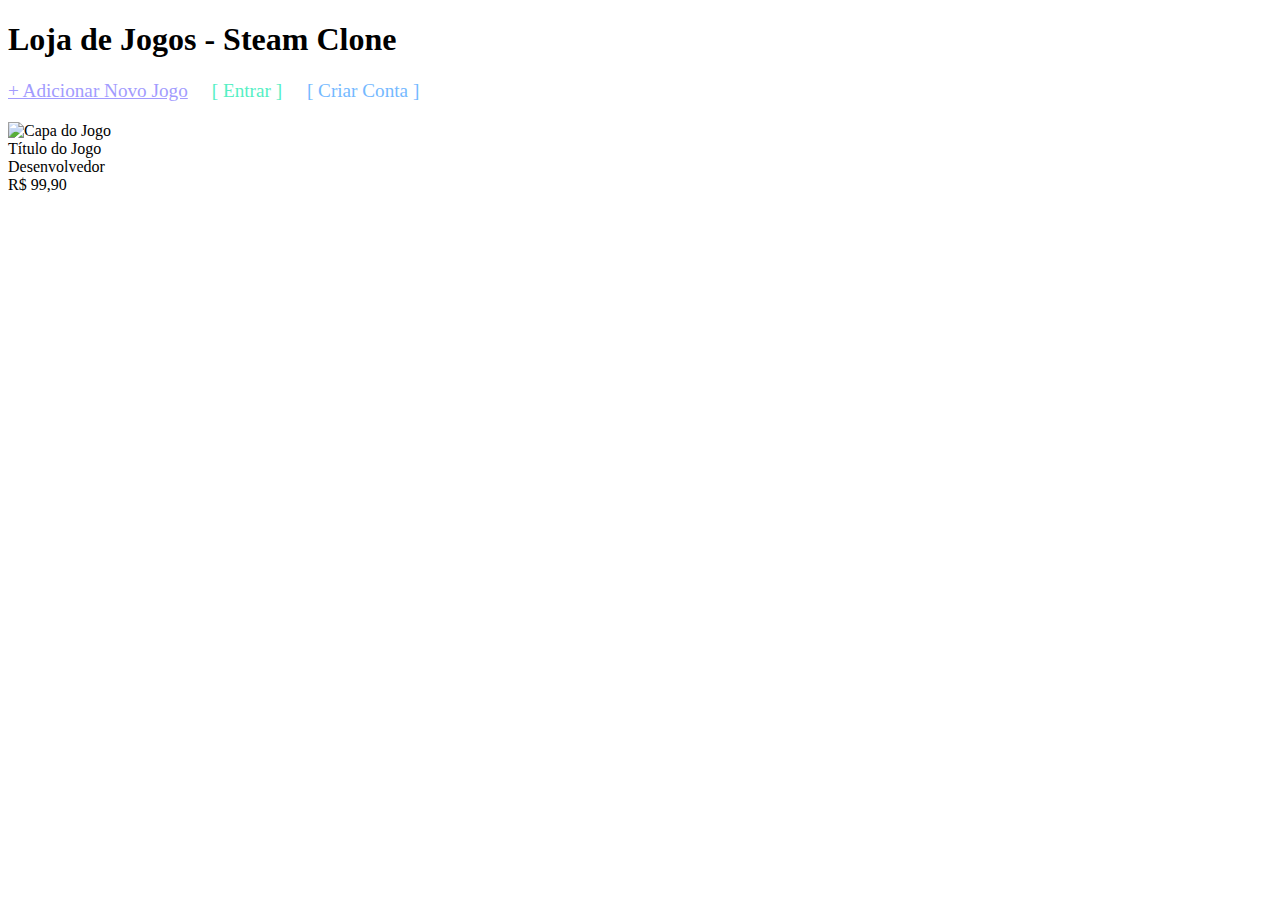
<file: src/main/resources/templates/index.html>
<!DOCTYPE html>
<html lang="pt-br" xmlns:th="http://www.thymeleaf.org">
<head>
    <meta charset="UTF-8">
    <title>Steam Clone</title>
    <link rel="stylesheet" th:href="@{/css/style.css}">
</head>
<body>

    <h1>Loja de Jogos - Steam Clone</h1>
    
    <a href="/jogos/novo" style="color: #a29bfe; font-size: 1.2em; margin-bottom: 20px; display: inline-block;">
        + Adicionar Novo Jogo
    </a>

    <a href="/login" style="color: #55efc4; font-size: 1.2em; margin-left: 20px; text-decoration: none;">
        [ Entrar ]
    </a>
    
    <a href="/registrar" style="color: #74b9ff; font-size: 1.2em; margin-left: 20px; text-decoration: none;">
        [ Criar Conta ]
    </a>

    <div class="game-grid">
        
        <div class="game-card" th:each="jogo : ${jogos}">
            
            <img th:src="${jogo.urlCapa}" alt="Capa do Jogo">
            
            <div class="game-details">
                <div class="game-title" th:text="${jogo.titulo}">Título do Jogo</div>
                <div class="game-dev" th:text="${jogo.desenvolvedor}">Desenvolvedor</div>
                
                <div class="game-price" th:text="${'R$ ' + #numbers.formatDecimal(jogo.preco, 1, 'POINT', 2, 'COMMA')}">
                    R$ 99,90
                </div>
            </div>
        </div>
        
    </div>

</body>
</html>
</file>
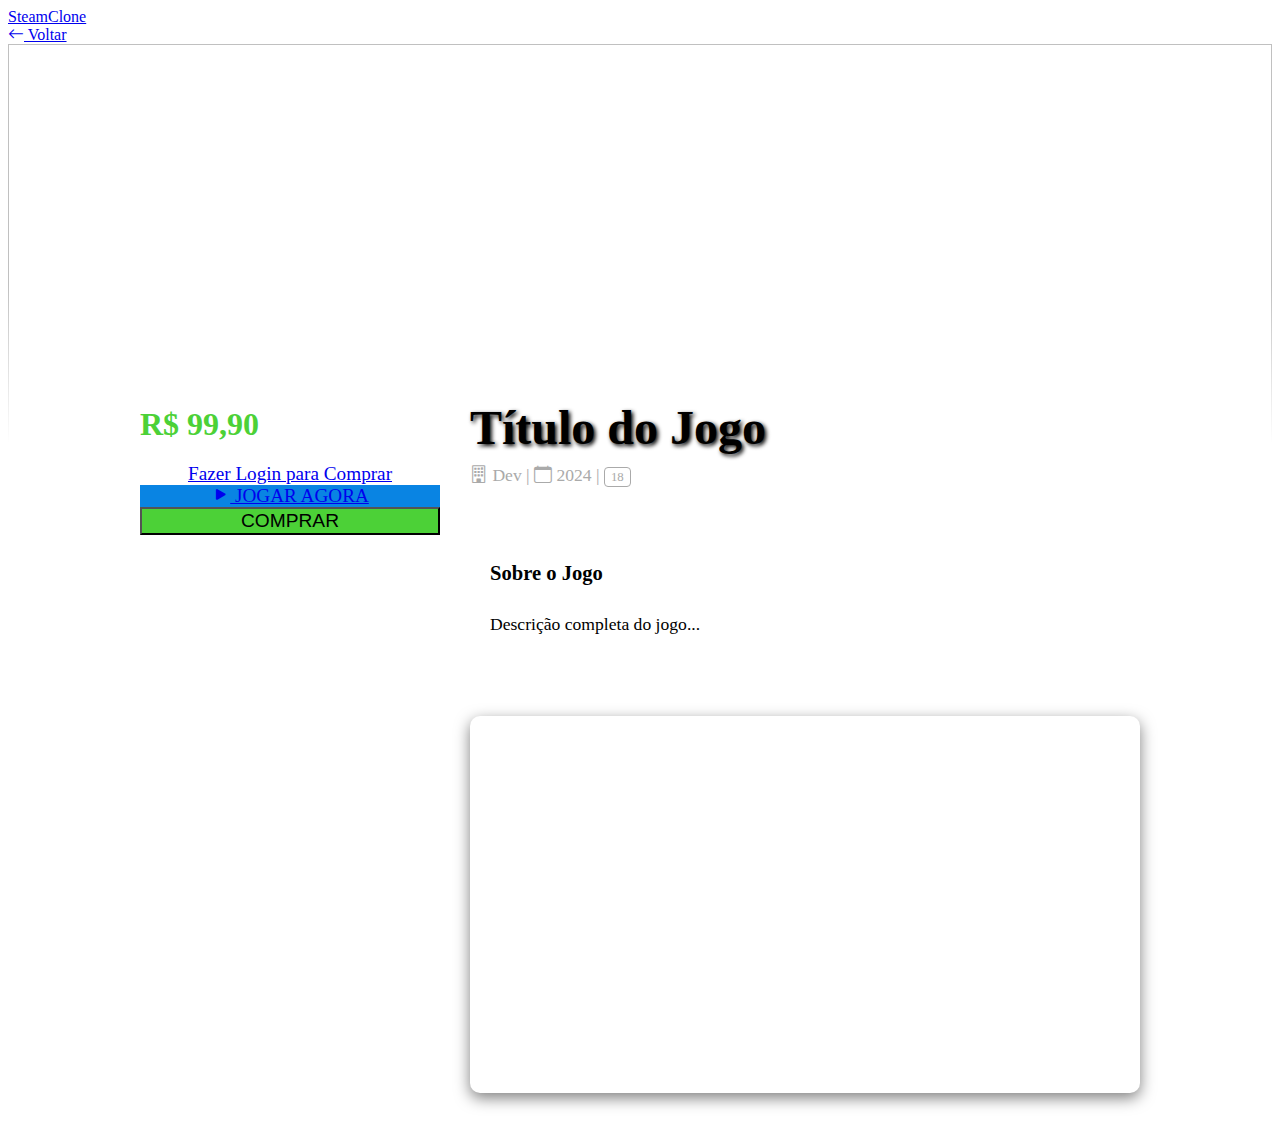
<file: src/main/resources/templates/detalhes.html>
<!DOCTYPE html>
<html lang="pt-br" xmlns:th="http://www.thymeleaf.org">
<head>
    <meta charset="UTF-8">
    <title th:text="${jogo.titulo} + ' - SteamClone'">Detalhes</title>
    <link rel="stylesheet" th:href="@{/css/style.css}">
    <link rel="stylesheet" href="https://cdn.jsdelivr.net/npm/bootstrap-icons@1.11.3/font/bootstrap-icons.min.css">
    <style>
        /* CSS Específico desta página para ficar bonitão */
        .game-banner {
            width: 100%;
            height: 400px;
            object-fit: cover;
            mask-image: linear-gradient(to bottom, black 60%, transparent 100%);
            -webkit-mask-image: linear-gradient(to bottom, black 60%, transparent 100%);
        }
        .content-wrapper {
            max-width: 1000px;
            margin: -100px auto 0; /* Puxa para cima da imagem */
            padding: 20px;
            position: relative;
            z-index: 10;
        }
        .header-grid {
            display: grid;
            grid-template-columns: 300px 1fr;
            gap: 30px;
        }
        .cover-img {
            width: 100%;
            border-radius: 10px;
            box-shadow: 0 10px 30px rgba(0,0,0,0.8);
        }
        .game-info h1 { font-size: 3rem; margin-bottom: 10px; text-shadow: 2px 2px 4px #000; }
        .meta-info { color: #aaa; margin-bottom: 20px; font-size: 1.1rem; }
        .price-tag {
            font-size: 2rem;
            color: #4cd137;
            font-weight: bold;
            margin-bottom: 20px;
            display: block;
        }
        .desc-box {
            background: rgba(255,255,255,0.05);
            padding: 20px;
            border-radius: 10px;
            margin-top: 30px;
            line-height: 1.6;
            font-size: 1.1rem;
        }
        .video-container {
            margin-top: 40px;
            position: relative;
            padding-bottom: 56.25%; /* 16:9 */
            height: 0;
            overflow: hidden;
            border-radius: 10px;
            box-shadow: 0 5px 15px rgba(0,0,0,0.5);
        }
        .video-container iframe {
            position: absolute;
            top: 0; left: 0; width: 100%; height: 100%;
        }
    </style>
</head>
<body>

    <nav class="navbar">
        <a href="/" class="logo">Steam<span>Clone</span></a>
        <div class="nav-links">
            <a href="/" class="nav-btn"><i class="bi bi-arrow-left"></i> Voltar</a>
        </div>
    </nav>

    <img th:src="${jogo.urlCapa}" class="game-banner">

    <div class="content-wrapper">
        <div class="header-grid">
            
            <div>
                <img th:src="${jogo.urlCapa}" class="cover-img">
                
                <div style="margin-top: 20px;">
                    <span class="price-tag" th:text="'R$ ' + ${#numbers.formatDecimal(jogo.preco, 1, 'POINT', 2, 'COMMA')}">R$ 99,90</span>

                    <div th:if="${currentUser == null}">
                        <a href="/login" class="btn-primary" style="width: 100%; display: block; text-align: center; font-size: 1.2rem;">Fazer Login para Comprar</a>
                    </div>

                    <div th:if="${currentUser != null}">
                        <a th:if="${possuiJogo}" href="#" class="btn-primary" style="width: 100%; display: block; text-align: center; background-color: #0984e3; font-size: 1.2rem;">
                            <i class="bi bi-play-fill"></i> JOGAR AGORA
                        </a>

                        <form th:unless="${possuiJogo}" th:action="@{/comprar/{id}(id=${jogo.id})}" method="post">
                            <button type="submit" class="btn-primary" style="width: 100%; background-color: #4cd137; color: #000; font-size: 1.2rem;">
                                COMPRAR
                            </button>
                        </form>
                    </div>
                </div>
            </div>

            <div class="game-info">
                <h1 th:text="${jogo.titulo}">Título do Jogo</h1>
                
                <div class="meta-info">
                    <i class="bi bi-building"></i> <span th:text="${jogo.desenvolvedor}">Dev</span> | 
                    <i class="bi bi-calendar"></i> <span th:text="${jogo.dataLancamento}">2024</span> |
                    <span style="border: 1px solid #aaa; padding: 2px 6px; border-radius: 4px; font-size: 0.8rem;" th:text="${jogo.classificacaoIndicativa} + ' ANOS'">18</span>
                </div>

                <div class="desc-box">
                    <h3>Sobre o Jogo</h3>
                    <p th:text="${jogo.descricao}">Descrição completa do jogo...</p>
                </div>

                <div class="video-container" th:if="${jogo.urlTrailer != null}">
                    <iframe th:src="${jogo.urlTrailer.replace('watch?v=', 'embed/')}" 
                            title="Trailer" frameborder="0" allow="accelerometer; autoplay; clipboard-write; encrypted-media; gyroscope; picture-in-picture" allowfullscreen></iframe>
                </div>
            </div>

        </div>
    </div>

</body>
</html>
</file>
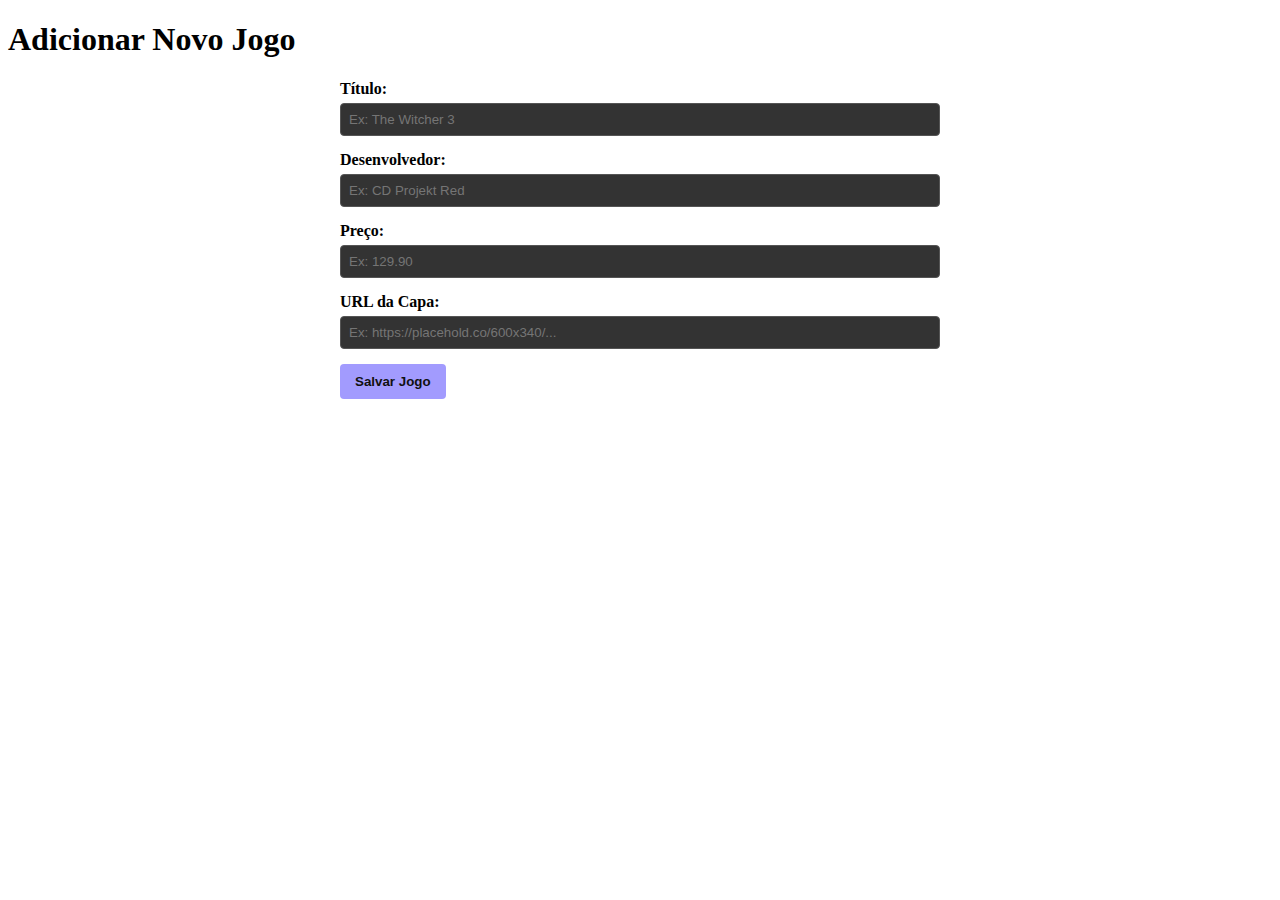
<file: src/main/resources/templates/form-jogo.html>
<!DOCTYPE html>
<html lang="pt-br" xmlns:th="http://www.thymeleaf.org">
<head>
    <meta charset="UTF-8">
    <title>Adicionar Jogo</title>
    <link rel="stylesheet" th:href="@{/css/style.css}">
    <style>
        /* CSS extra para o formulário */
        form { max-width: 600px; margin: 0 auto; }
        div { margin-bottom: 15px; }
        label { display: block; margin-bottom: 5px; font-weight: bold; }
        input { width: 100%; padding: 8px; background: #333; color: #eee; border: 1px solid #555; border-radius: 4px; box-sizing: border-box; }
        button { background: #a29bfe; color: #111; padding: 10px 15px; border: none; border-radius: 4px; cursor: pointer; font-weight: bold; }
    </style>
</head>
<body>
    <h1>Adicionar Novo Jogo</h1>

    <form th:action="@{/jogos/salvar}" th:object="${jogo}" method="post">
    
        <div>
            <label for="titulo">Título:</label>
            <input type="text" th:field="*{titulo}" placeholder="Ex: The Witcher 3">
        </div>
        
        <div>
            <label for="desenvolvedor">Desenvolvedor:</label>
            <input type="text" th:field="*{desenvolvedor}" placeholder="Ex: CD Projekt Red">
        </div>

        <div>
            <label for="preco">Preço:</label>
            <input type="number" step="0.01" th:field="*{preco}" placeholder="Ex: 129.90">
        </div>
        
        <div>
            <label for="urlCapa">URL da Capa:</label>
            <input type="text" th:field="*{urlCapa}" placeholder="Ex: https://placehold.co/600x340/...">
        </div>
        
        <button type="submit">Salvar Jogo</button>
    </form>
</body>
</html>
</file>
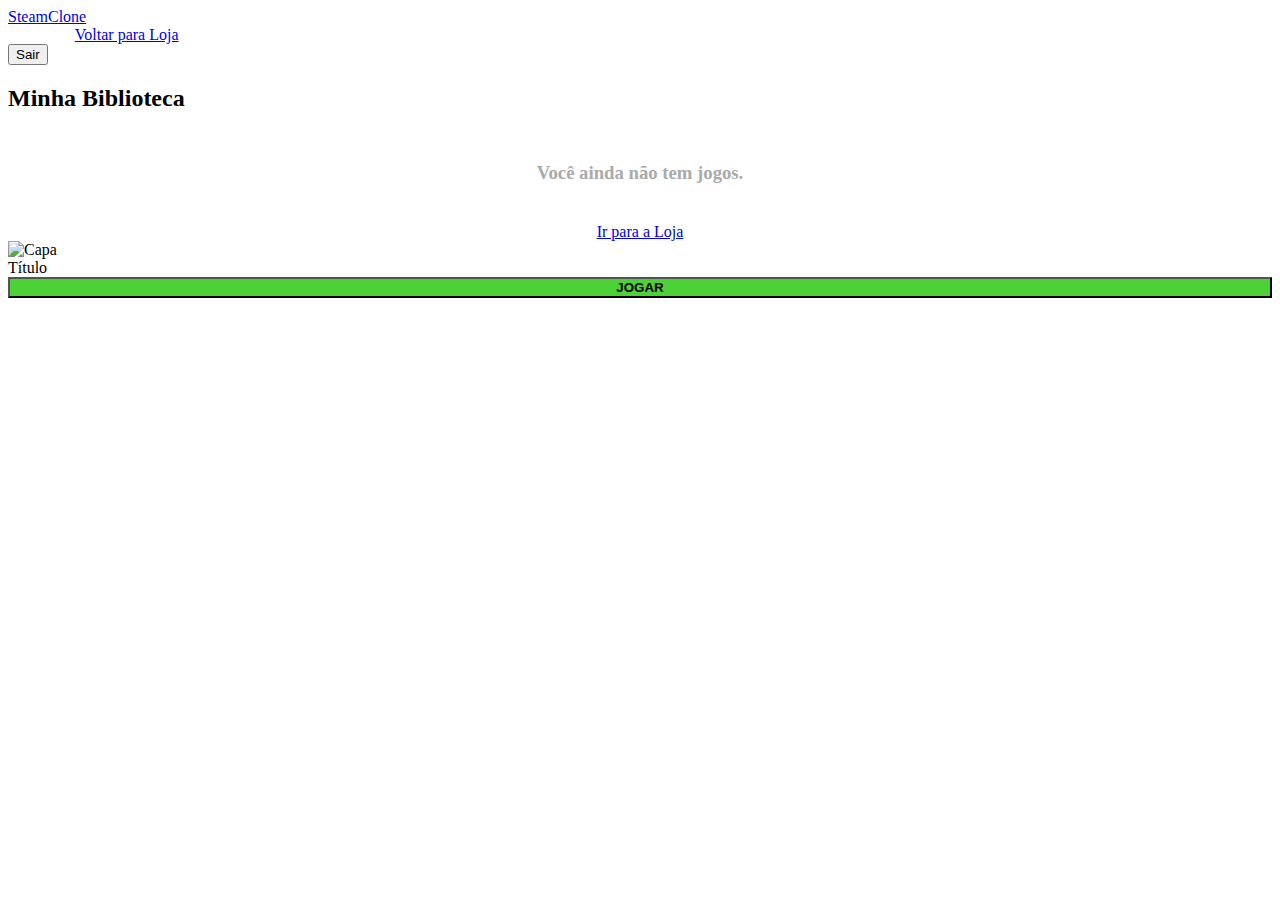
<file: src/main/resources/templates/library.html>
<!DOCTYPE html>
<html lang="pt-br" xmlns:th="http://www.thymeleaf.org">
<head>
    <meta charset="UTF-8">
    <title>Minha Biblioteca</title>
    <link rel="stylesheet" th:href="@{/css/style.css}">
</head>
<body>

    <nav class="navbar">
        <a href="/" class="logo">Steam<span>Clone</span></a>
        <div class="nav-links">
            <span style="color: #fff;">Olá, <b th:text="${currentUser.nomeCompleto}">User</b></span>
            <a href="/" class="nav-btn">Voltar para Loja</a>
            <form th:action="@{/logout}" method="post" class="logout-form"><button>Sair</button></form>
        </div>
    </nav>

    <div class="container">
        <h2 class="section-title">Minha Biblioteca</h2>

        <div th:if="${jogos.empty}" style="text-align: center; color: #aaa; margin-top: 50px;">
            <h3>Você ainda não tem jogos.</h3>
            <a href="/" class="btn-primary" style="margin-top: 20px; display: inline-block;">Ir para a Loja</a>
        </div>

        <div class="game-grid">
            <div class="game-card" th:each="jogo : ${jogos}">
                <img th:src="${jogo.urlCapa}" alt="Capa">
                <div class="game-details">
                    <div class="game-title" th:text="${jogo.titulo}">Título</div>
                    <div class="game-footer" style="justify-content: center;">
                        <button class="btn-buy" style="background-color: #4cd137; width: 100%; color: #000; font-weight: bold;">JOGAR</button>
                    </div>
                </div>
            </div>
        </div>
    </div>
</body>
</html>
</file>
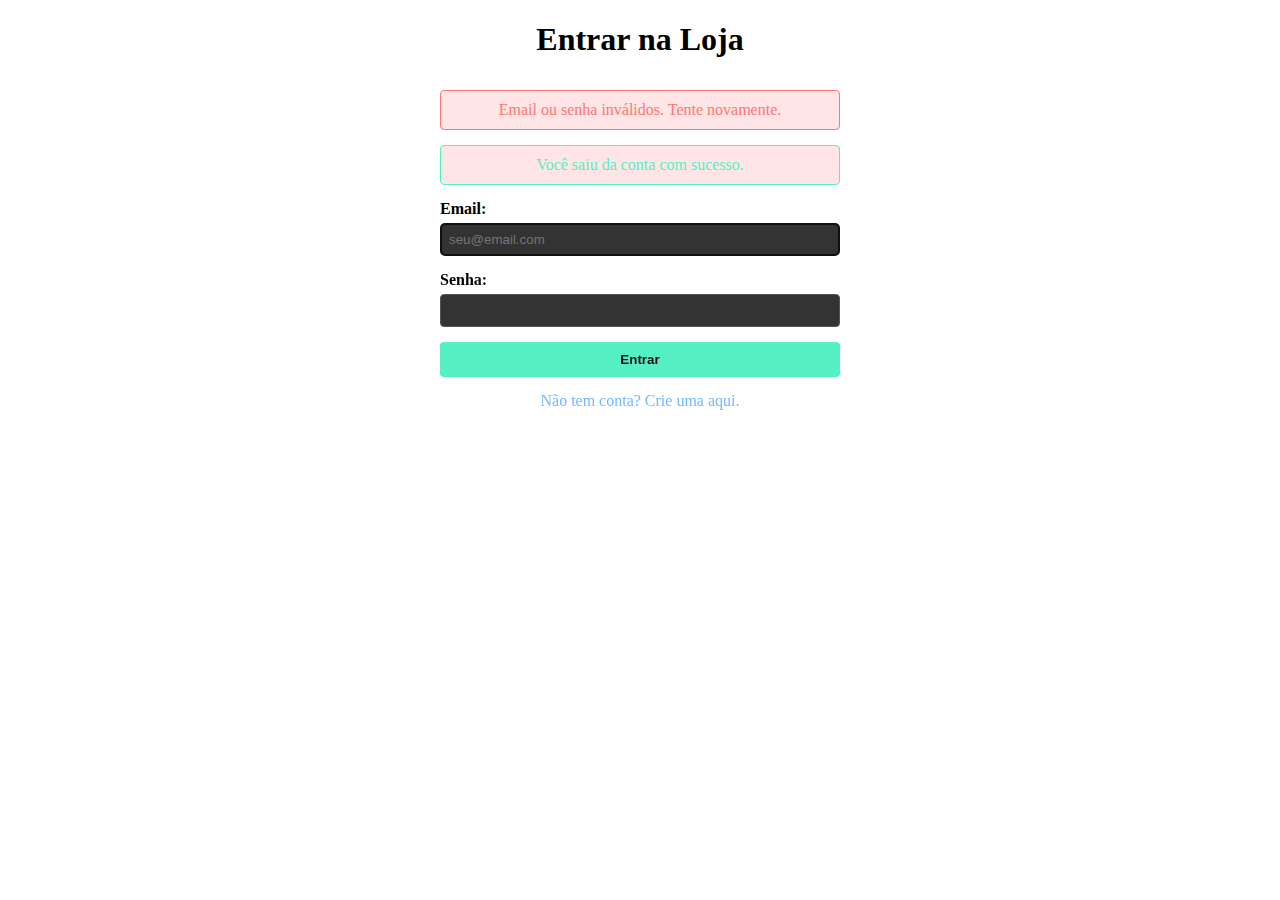
<file: src/main/resources/templates/login.html>
<!DOCTYPE html>
<html lang="pt-br" xmlns:th="http://www.thymeleaf.org">
<head>
    <meta charset="UTF-8">
    <title>Login - Steam Clone</title>
    <link rel="stylesheet" th:href="@{/css/style.css}">
    <style>
        /* Reutilizando o estilo bonito que você já tem */
        form { max-width: 400px; margin: 2em auto; }
        div { margin-bottom: 15px; }
        label { display: block; margin-bottom: 5px; font-weight: bold; }
        input { width: 100%; padding: 8px; background: #333; color: #eee; border: 1px solid #555; border-radius: 4px; box-sizing: border-box; }
        button { background: #55efc4; color: #111; padding: 10px 15px; border: none; border-radius: 4px; cursor: pointer; font-weight: bold; width: 100%; }
        .error { color: #ff7675; background: rgba(255, 0, 0, 0.1); padding: 10px; border-radius: 4px; border: 1px solid #ff7675; text-align: center; margin-bottom: 15px;}
        a { display: block; text-align: center; margin-top: 15px; color: #74b9ff; text-decoration: none;}
        a:hover { text-decoration: underline; }
    </style>
</head>
<body>
    <h1 style="text-align: center;">Entrar na Loja</h1>

    <form th:action="@{/login}" method="post">
        
        <div th:if="${param.error}" class="error">
            Email ou senha inválidos. Tente novamente.
        </div>

        <div th:if="${param.logout}" class="error" style="color: #55efc4; border-color: #55efc4;">
            Você saiu da conta com sucesso.
        </div>

        <div>
            <label for="username">Email:</label>
            <input type="text" id="username" name="username" placeholder="seu@email.com" required autofocus>
        </div>
        
        <div>
            <label for="password">Senha:</label>
            <input type="password" id="password" name="password" required>
        </div>
        
        <button type="submit">Entrar</button>
        
        <a href="/registrar">Não tem conta? Crie uma aqui.</a>
    </form>
</body>
</html>
</file>
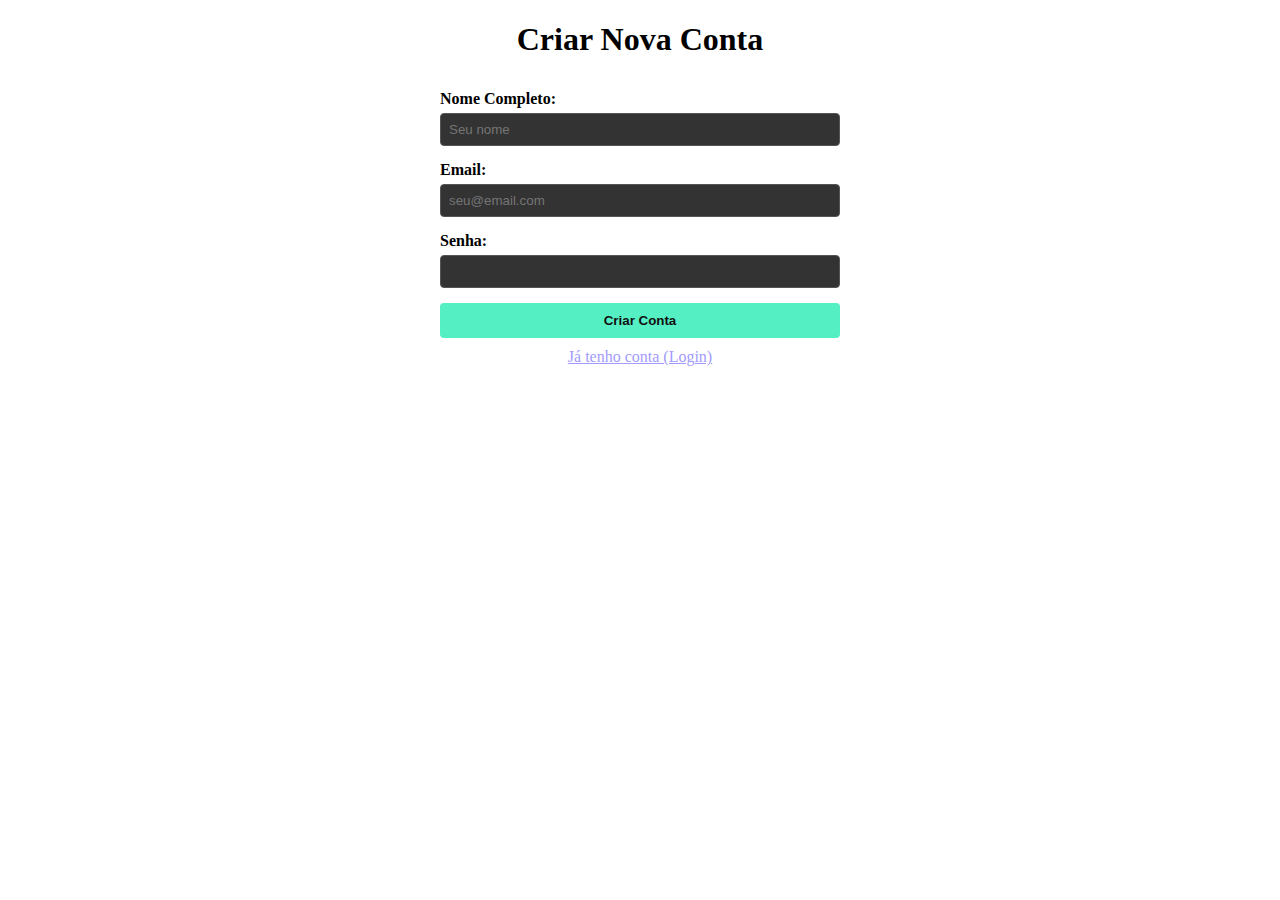
<file: src/main/resources/templates/register.html>
<!DOCTYPE html>
<html lang="pt-br" xmlns:th="http://www.thymeleaf.org">
<head>
    <meta charset="UTF-8">
    <title>Criar Conta - Steam Clone</title>
    <link rel="stylesheet" th:href="@{/css/style.css}">
    <style>
        form { max-width: 400px; margin: 2em auto; }
        div { margin-bottom: 15px; }
        label { display: block; margin-bottom: 5px; font-weight: bold; }
        input { width: 100%; padding: 8px; background: #333; color: #eee; border: 1px solid #555; border-radius: 4px; box-sizing: border-box; }
        button { background: #55efc4; color: #111; padding: 10px 15px; border: none; border-radius: 4px; cursor: pointer; font-weight: bold; width: 100%; }
        a { display: block; text-align: center; margin-top: 10px; color: #a29bfe; }
    </style>
</head>
<body>
    <h1 style="text-align: center;">Criar Nova Conta</h1>

    <form th:action="@{/registrar}" th:object="${usuario}" method="post">
        
        <div>
            <label for="nomeCompleto">Nome Completo:</label>
            <input type="text" th:field="*{nomeCompleto}" placeholder="Seu nome" required>
        </div>

        <div>
            <label for="email">Email:</label>
            <input type="email" th:field="*{email}" placeholder="seu@email.com" required>
        </div>
        
        <div>
            <label for="senha">Senha:</label>
            <input type="password" th:field="*{senha}" required>
        </div>
        
        <button type="submit">Criar Conta</button>
        
        <a href="/login">Já tenho conta (Login)</a>
    </form>
</body>
</html>
</file>
